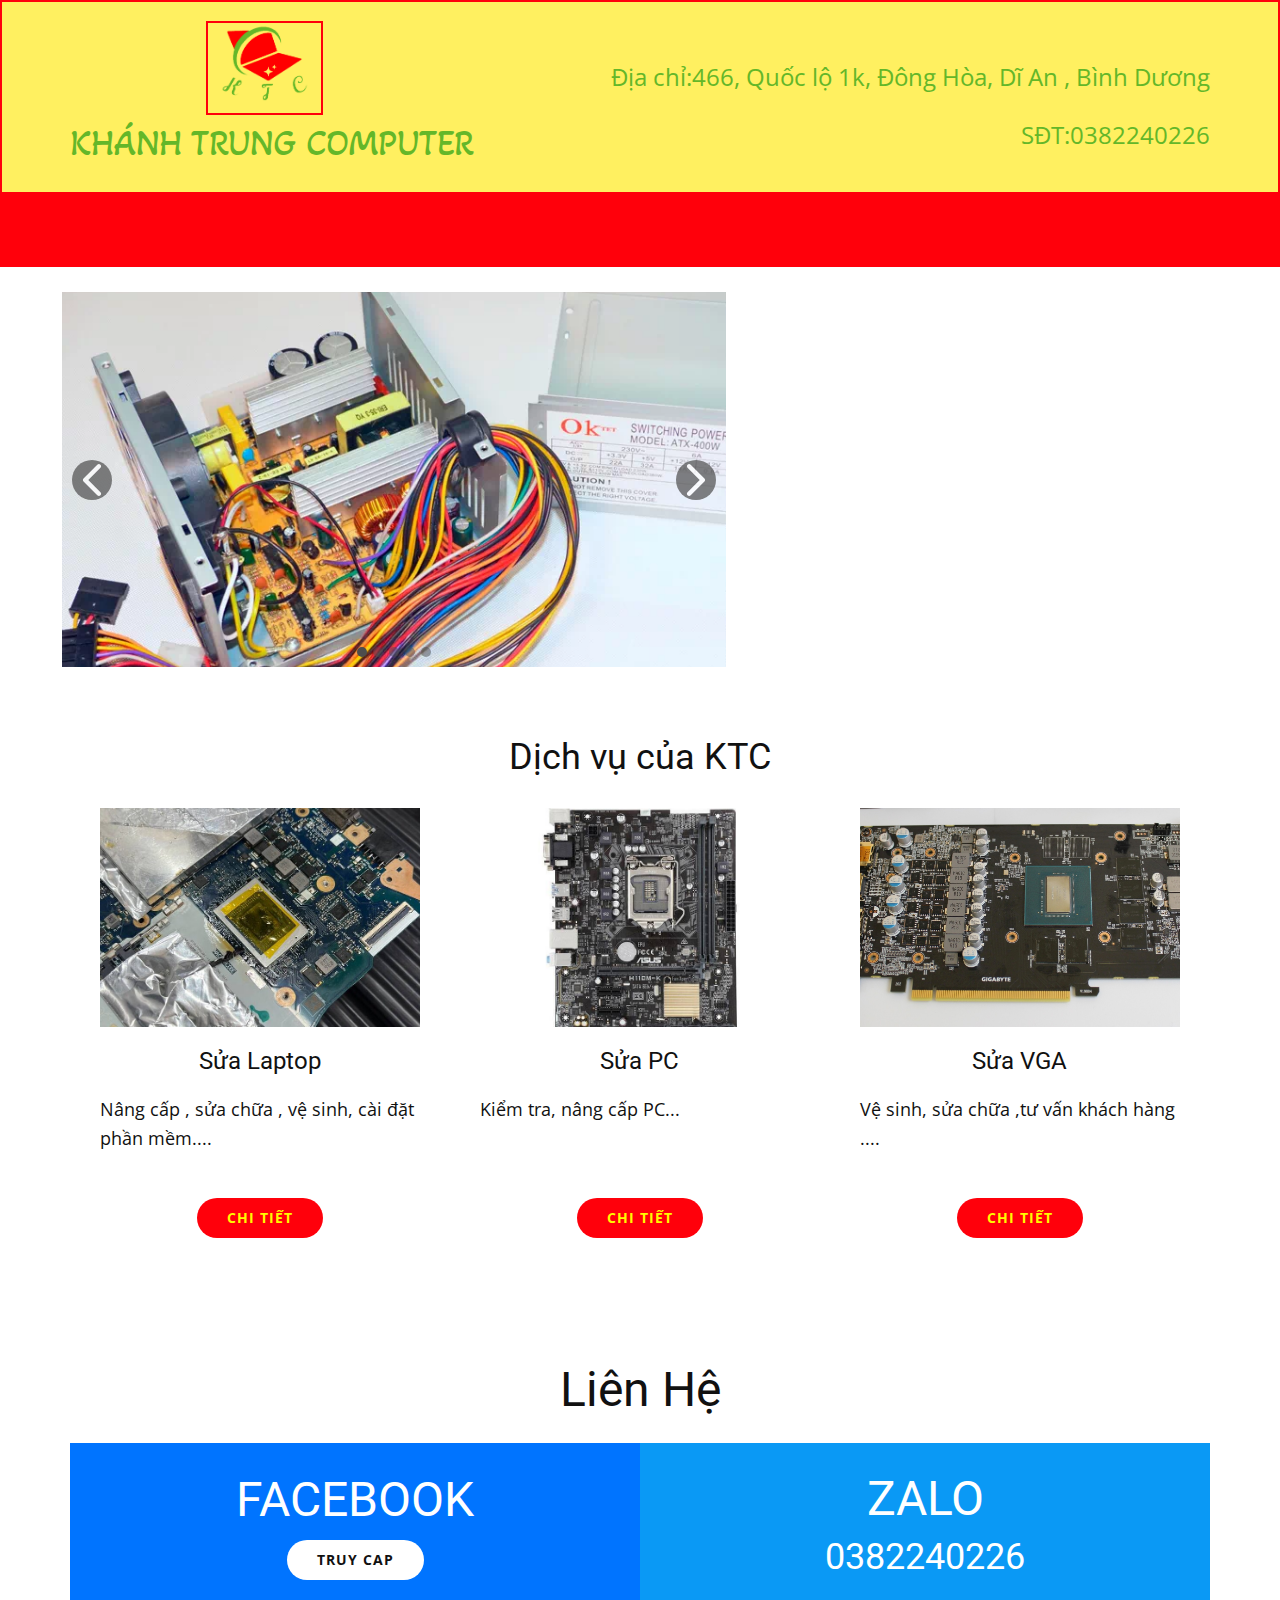
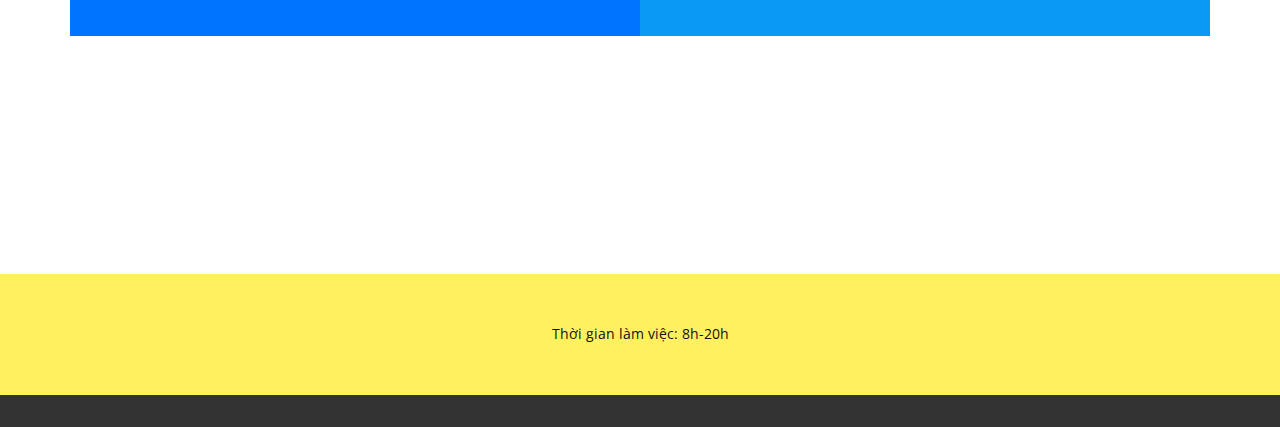
<file: index.html>
<!DOCTYPE html>
<html style="font-size: 16px;" lang="en"><head>
    <meta name="viewport" content="width=device-width, initial-scale=1.0">
    <meta charset="utf-8">
    <meta name="keywords" content="Liên Hệ​, HOTLINE, 0382240226​, FACEBOOK, ZALO">
    <meta name="description" content="">
    <title>Khánh Trung Computer</title>
    <link rel="stylesheet" href="nicepage.css" media="screen">
<link rel="stylesheet" href="Trangchu.css" media="screen">
    <script class="u-script" type="text/javascript" src="jquery.js" defer=""></script>
    <script class="u-script" type="text/javascript" src="nicepage.js" defer=""></script>
    <meta name="generator" content="Nicepage 7.14.0, nicepage.com">
    
    
    
    
    
    <link id="u-page-google-font" rel="stylesheet" href="https://fonts.googleapis.com/css2?display=swap&amp;family=Roboto:ital,wght@0,100;0,200;0,300;0,400;0,500;0,600;0,700;0,800;0,900;1,100;1,200;1,300;1,400;1,500;1,600;1,700;1,800;1,900&amp;family=Open+Sans:ital,wght@0,300;0,400;0,500;0,600;0,700;0,800;1,300;1,400;1,500;1,600;1,700;1,800&amp;family=Akaya+Kanadaka:wght@400">
    <script type="application/ld+json">{
		"@context": "http://schema.org",
		"@type": "Organization",
		"name": "",
		"logo": "images/logo.png"
}</script>
    <meta name="theme-color" content="#478ac9">
    <meta property="og:title" content="Khánh Trung Computer">
    <meta property="og:type" content="website">
  <meta data-intl-tel-input-cdn-path="intlTelInput/"></head>
  <body data-path-to-root="./" data-include-products="false" class="u-body u-clearfix u-xl-mode" data-lang="en"><header class=" u-border-no-bottom u-border-no-left u-border-no-right u-border-no-top u-clearfix u-header u-section-row-container" id="header" style="filter: none;" data-animation-name="" data-animation-duration="0" data-animation-delay="0" data-animation-direction=""><div class="u-section-rows">
        <div class="u-border-2 u-border-custom-color-1 u-clearfix u-color-var u-section-row u-section-row-1" data-animation-name="" data-animation-duration="0" data-animation-delay="0" data-animation-direction="">
          <div class="u-clearfix u-sheet u-valign-middle-lg u-valign-middle-md u-valign-middle-sm u-sheet-1">
            <a href="index.html" data-page-id="451403750" class="u-align-center-xs u-border-2 u-border-custom-color-1 u-image u-logo u-image-1" data-image-width="526" data-image-height="417">
              <img src="images/logo.png" class="u-logo-image u-logo-image-1" title="Trangchu">
            </a>
            <p class="u-align-center-xs u-text u-text-custom-color-5 u-text-default u-text-1">Địa chỉ:466, Quốc lộ 1k, Đông Hòa, Dĩ An , Bình Dương </p>
            <p class="u-align-center-xs u-custom-font u-text u-text-custom-color-5 u-text-default u-text-2">KHÁNH TRUNG COMPUTER</p>
            <p class="u-align-center-xs u-text u-text-custom-color-5 u-text-default u-text-3">SĐT:0382240226</p>
          </div>
          
          
          
          
          
        </div>
        <div class="u-clearfix u-custom-color-1 u-section-row u-section-row-2">
          <div class="u-clearfix u-sheet u-sheet-2"></div>
          
          
          
          
          
        </div>
      </div></header>
    <section class="u-clearfix u-section-1" id="block-2">
      <div class="u-clearfix u-sheet u-sheet-1">
        <div class="custom-expanded u-carousel u-gallery u-gallery-slider u-layout-carousel u-lightbox u-no-transition u-show-text-on-hover u-gallery-1" data-interval="5000" data-u-ride="carousel" id="carousel-f0a9">
          <ol class="u-absolute-hcenter u-carousel-indicators u-carousel-indicators-1">
            <li data-u-target="#carousel-f0a9" data-u-slide-to="0" class="u-active u-grey-70 u-shape-circle" style="width: 10px; height: 10px;"></li>
            <li data-u-target="#carousel-f0a9" data-u-slide-to="1" class="u-grey-70 u-shape-circle" style="width: 10px; height: 10px;"></li>
            <li data-u-target="#carousel-f0a9" data-u-slide-to="2" class="u-grey-70 u-shape-circle" style="width: 10px; height: 10px;"></li>
            <li data-u-target="#carousel-f0a9" data-u-slide-to="3" class="u-grey-70 u-shape-circle" style="width: 10px; height: 10px;"></li>
            <li data-u-target="#carousel-f0a9" data-u-slide-to="4" class="u-grey-70 u-shape-circle" style="width: 10px; height: 10px;"></li>
          </ol>
          <div class="u-carousel-inner u-gallery-inner u-gallery-inner-1" role="listbox">
            <div class="u-active u-carousel-item u-effect-fade u-gallery-item u-carousel-item-1">
              <div class="u-back-slide" data-image-width="705" data-image-height="478">
                <img class="u-back-image u-expanded" src="images/4.webp">
              </div>
              <div class="u-align-center u-over-slide u-shading u-valign-bottom u-over-slide-1">
                <h3 class="u-gallery-heading">Sample Title</h3>
                <p class="u-gallery-text">Sample Text</p>
              </div>
            </div>
            <div class="u-carousel-item u-effect-fade u-gallery-item u-carousel-item-2" data-image-width="1000" data-image-height="800">
              <div class="u-back-slide">
                <img class="u-back-image u-expanded" src="images/3.webp">
              </div>
              <div class="u-align-center u-over-slide u-shading u-valign-bottom u-over-slide-2"></div>
              <style data-mode="XL" data-visited="true"></style>
              <style data-mode="LG"></style>
              <style data-mode="MD"></style>
              <style data-mode="SM"></style>
              <style data-mode="XS"></style>
            </div>
            <div class="u-carousel-item u-effect-fade u-gallery-item u-carousel-item-3" data-image-width="705" data-image-height="529">
              <div class="u-back-slide">
                <img class="u-back-image u-expanded" src="images/5.webp">
              </div>
              <div class="u-align-center u-over-slide u-shading u-valign-bottom u-over-slide-3"></div>
              <style data-mode="XL"></style>
              <style data-mode="LG"></style>
              <style data-mode="MD"></style>
              <style data-mode="SM"></style>
              <style data-mode="XS"></style>
            </div>
            <div class="u-carousel-item u-effect-fade u-gallery-item u-carousel-item-4" data-image-width="1000" data-image-height="750">
              <div class="u-back-slide">
                <img class="u-back-image u-expanded" src="images/1.jpg">
              </div>
              <div class="u-align-center u-over-slide u-shading u-valign-bottom u-over-slide-4"></div>
              <style data-mode="XL"></style>
              <style data-mode="LG"></style>
              <style data-mode="MD"></style>
              <style data-mode="SM"></style>
              <style data-mode="XS"></style>
            </div>
            <div class="u-carousel-item u-effect-fade u-gallery-item u-carousel-item-5" data-image-width="1000" data-image-height="753">
              <div class="u-back-slide">
                <img class="u-back-image u-expanded" src="images/2.jpg">
              </div>
              <div class="u-align-center u-over-slide u-shading u-valign-bottom u-over-slide-5"></div>
              <style data-mode="XL"></style>
              <style data-mode="LG"></style>
              <style data-mode="MD"></style>
              <style data-mode="SM"></style>
              <style data-mode="XS"></style>
            </div>
          </div>
          <a class="u-absolute-vcenter u-carousel-control u-carousel-control-prev u-grey-70 u-icon-circle u-opacity u-opacity-70 u-spacing-10 u-text-white u-carousel-control-1" href="#carousel-f0a9" role="button" data-u-slide="prev"><span aria-hidden="true">
              <svg viewBox="0 0 451.847 451.847"><path d="M97.141,225.92c0-8.095,3.091-16.192,9.259-22.366L300.689,9.27c12.359-12.359,32.397-12.359,44.751,0
c12.354,12.354,12.354,32.388,0,44.748L173.525,225.92l171.903,171.909c12.354,12.354,12.354,32.391,0,44.744
c-12.354,12.365-32.386,12.365-44.745,0l-194.29-194.281C100.226,242.115,97.141,234.018,97.141,225.92z"></path></svg></span><span class="sr-only">
              <svg viewBox="0 0 451.847 451.847"><path d="M97.141,225.92c0-8.095,3.091-16.192,9.259-22.366L300.689,9.27c12.359-12.359,32.397-12.359,44.751,0
c12.354,12.354,12.354,32.388,0,44.748L173.525,225.92l171.903,171.909c12.354,12.354,12.354,32.391,0,44.744
c-12.354,12.365-32.386,12.365-44.745,0l-194.29-194.281C100.226,242.115,97.141,234.018,97.141,225.92z"></path></svg></span>
          </a>
          <a class="u-absolute-vcenter u-carousel-control u-carousel-control-next u-grey-70 u-icon-circle u-opacity u-opacity-70 u-spacing-10 u-text-white u-carousel-control-2" href="#carousel-f0a9" role="button" data-u-slide="next"><span aria-hidden="true">
              <svg viewBox="0 0 451.846 451.847"><path d="M345.441,248.292L151.154,442.573c-12.359,12.365-32.397,12.365-44.75,0c-12.354-12.354-12.354-32.391,0-44.744
L278.318,225.92L106.409,54.017c-12.354-12.359-12.354-32.394,0-44.748c12.354-12.359,32.391-12.359,44.75,0l194.287,194.284
c6.177,6.18,9.262,14.271,9.262,22.366C354.708,234.018,351.617,242.115,345.441,248.292z"></path></svg></span><span class="sr-only">
              <svg viewBox="0 0 451.846 451.847"><path d="M345.441,248.292L151.154,442.573c-12.359,12.365-32.397,12.365-44.75,0c-12.354-12.354-12.354-32.391,0-44.744
L278.318,225.92L106.409,54.017c-12.354-12.359-12.354-32.394,0-44.748c12.354-12.359,32.391-12.359,44.75,0l194.287,194.284
c6.177,6.18,9.262,14.271,9.262,22.366C354.708,234.018,351.617,242.115,345.441,248.292z"></path></svg></span>
          </a>
        </div>
        <div class="u-video u-video-contain u-video-1">
          <div class="embed-responsive embed-responsive-1">
            <iframe style="position: absolute;top: 0;left: 0;width: 100%;height: 100%;" class="embed-responsive-item" src="https://www.youtube.com/embed/iframe>?mute=1&amp;showinfo=0&amp;controls=0&amp;start=0" frameborder="0" allowfullscreen=""></iframe>
          </div>
        </div>
      </div>
    </section>
    <section class="u-clearfix u-container-align-center u-section-2" id="block-1">
      <div class="u-clearfix u-sheet u-valign-middle-lg u-valign-middle-md u-valign-middle-sm u-valign-middle-xs u-sheet-1">
        <h3 class="u-text u-text-default u-text-1">Dịch vụ của KTC</h3>
        <div class="u-expanded-width u-list u-list-1">
          <div class="u-repeater u-repeater-1">
            <div class="u-container-style u-list-item u-repeater-item">
              <div class="u-container-layout u-similar-container u-valign-top u-container-layout-1">
                <img alt="" class="u-expanded-width u-image u-image-default u-image-1" data-image-width="900" data-image-height="509" src="images/lap.jpg">
                <h4 class="u-align-center u-text u-text-default u-text-2">Sửa Laptop </h4>
                <p class="u-align-left u-text u-text-3">Nâng cấp , sửa chữa , vệ sinh, cài đặt phần mềm....</p>
                <a href="Laptop.html" data-page-id="124322338" class="u-border-none u-btn u-btn-round u-button-style u-custom-color-1 u-hover-palette-1-light-1 u-radius u-text-custom-color-6 u-btn-1" title="Laptop">Chi Tiết </a>
              </div>
            </div>
            <div class="u-container-style u-list-item u-repeater-item">
              <div class="u-container-layout u-similar-container u-valign-top u-container-layout-2">
                <img alt="" class="u-expanded-width u-image u-image-default u-image-2" data-image-width="700" data-image-height="700" src="images/pc.jpg">
                <h4 class="u-align-center u-text u-text-default u-text-4">Sửa PC</h4>
                <p class="u-align-left u-text u-text-5">Kiểm tra, nâng cấp PC...&nbsp; &nbsp; &nbsp; &nbsp; &nbsp; &nbsp; &nbsp; &nbsp; &nbsp; &nbsp; &nbsp; &nbsp; &nbsp; &nbsp;</p>
                <a href="PC.html" data-page-id="722319364" class="u-border-none u-btn u-btn-round u-button-style u-custom-color-1 u-hover-palette-1-light-1 u-radius u-text-custom-color-6 u-btn-2" title="PC">Chi Tiết </a>
              </div>
            </div>
            <div class="u-container-style u-list-item u-repeater-item">
              <div class="u-container-layout u-similar-container u-valign-top u-container-layout-3">
                <img alt="" class="u-expanded-width u-image u-image-default u-image-3" data-image-width="1800" data-image-height="873" src="images/vga.jpg">
                <h4 class="u-align-center u-text u-text-default u-text-6">Sửa VGA</h4>
                <p class="u-align-left u-text u-text-7">Vệ sinh, sửa chữa ,tư vấn khách hàng ....</p>
                <a href="PC.html" data-page-id="722319364" class="u-border-none u-btn u-btn-round u-button-style u-custom-color-1 u-hover-palette-1-light-1 u-radius u-text-custom-color-6 u-btn-3" title="Vga"> Chi Tiết </a>
              </div>
            </div>
          </div>
        </div>
      </div>
    </section>
    <section class="u-clearfix u-section-3" id="block-3">
      <div class="u-clearfix u-sheet u-sheet-1">
        <h2 class="u-align-center u-text u-text-1">Liên Hệ </h2>
        <div class="data-layout-selected u-clearfix u-expanded-width u-layout-wrap u-layout-wrap-1">
          <div class="u-gutter-0 u-layout">
            <div class="u-layout-row">
              <div class="u-container-style u-custom-color-4 u-layout-cell u-shape-rectangle u-size-30 u-layout-cell-1">
                <div class="u-container-layout u-valign-top-lg u-valign-top-md u-valign-top-sm u-valign-top-xs u-container-layout-1">
                  <h2 class="u-align-center u-text u-text-default u-text-2">FACEBOOK</h2>
                  <a href="https://www.facebook.com/profile.php?id=61582904541632" class="u-align-center u-border-none u-btn u-btn-round u-button-style u-hover-palette-1-light-1 u-radius u-white u-btn-1">Truy caP </a>
                </div>
              </div>
              <div class="u-container-style u-custom-color-3 u-layout-cell u-shading u-size-30 u-layout-cell-2">
                <div class="u-container-layout u-valign-top u-container-layout-2">
                  <h2 class="u-align-center u-text u-text-default u-text-3">ZALO</h2>
                  <h3 class="u-align-center u-text u-text-default u-text-4">0382240226</h3>
                </div>
              </div>
            </div>
          </div>
        </div>
      </div>
    </section>
    
    
    
    <footer class="u-align-center u-clearfix u-color-var u-container-align-center u-footer u-footer" id="footer"><div class="u-clearfix u-sheet u-sheet-1">
        <p class="u-small-text u-text u-text-variant u-text-1">Thời gian làm việc: 8h-20h</p>
      </div></footer>
    <section class="u-backlink u-clearfix u-grey-80"></section>
  
</body></html>
</file>
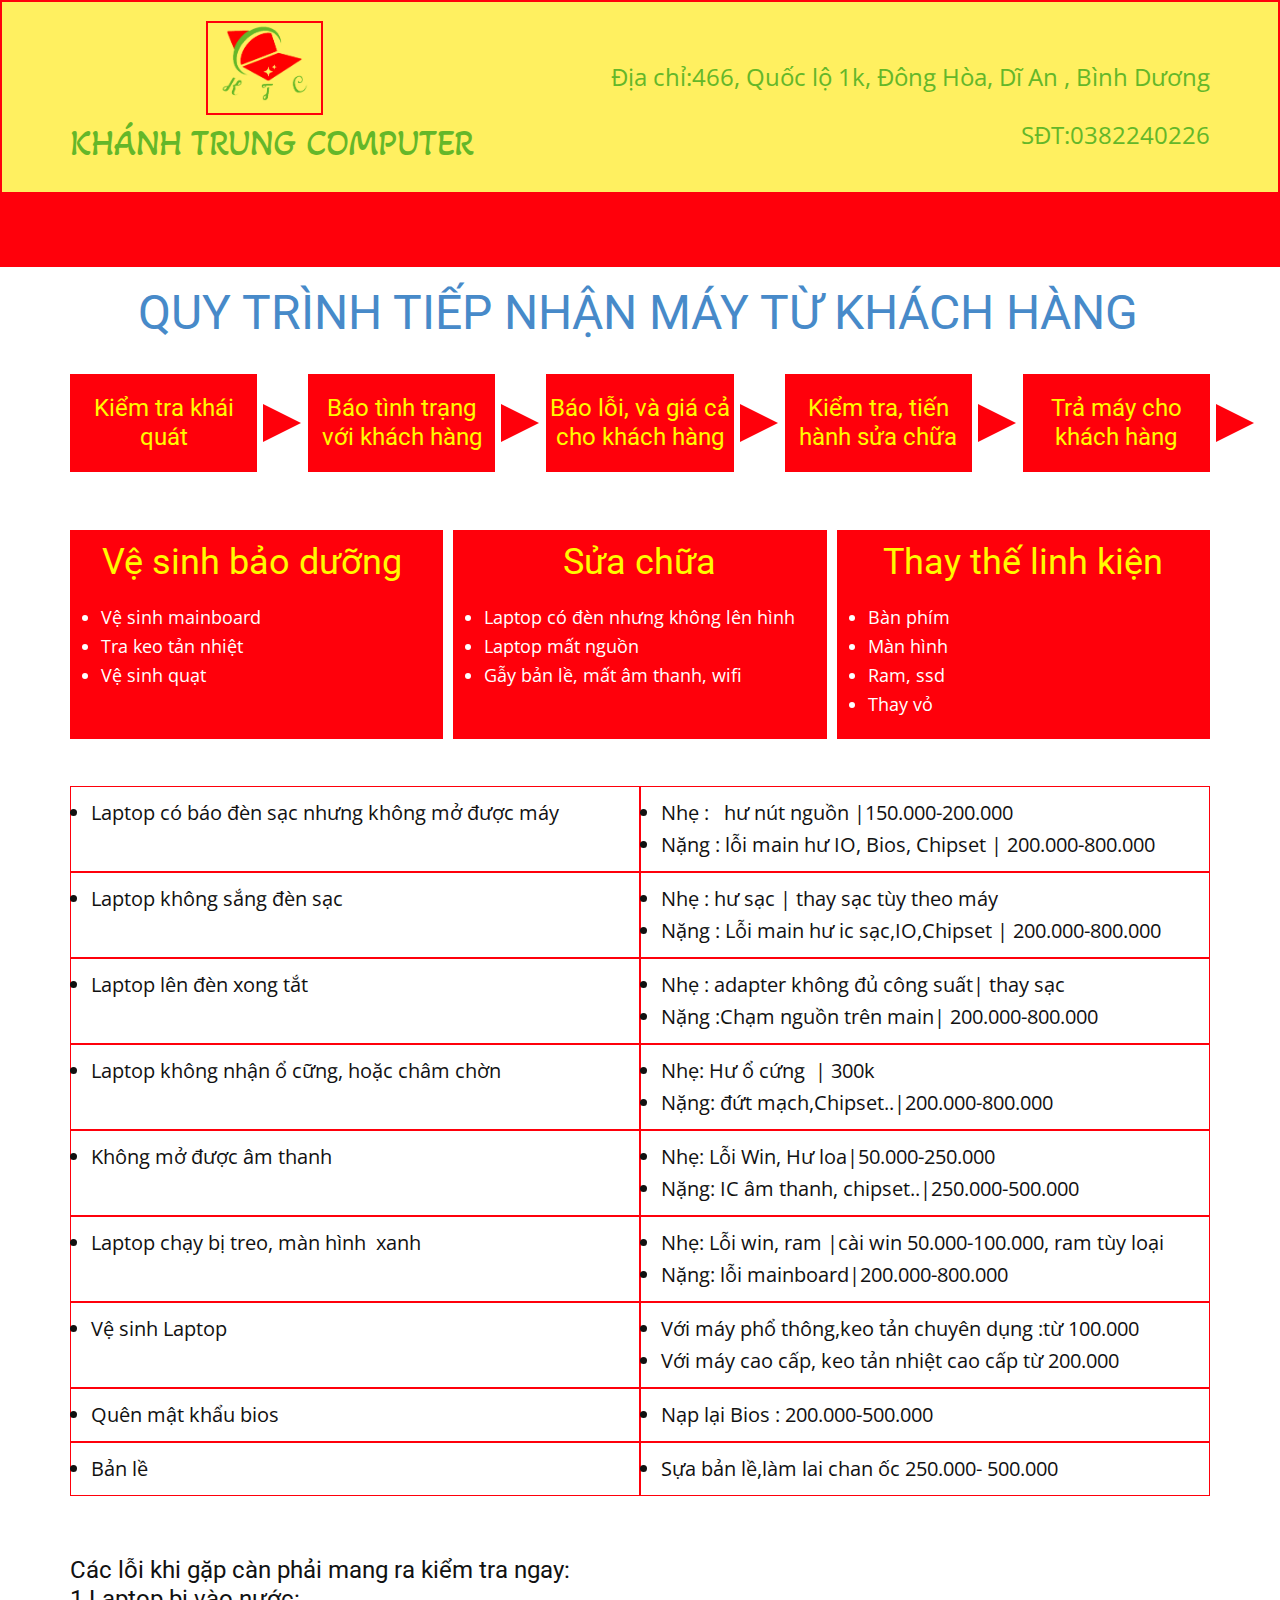
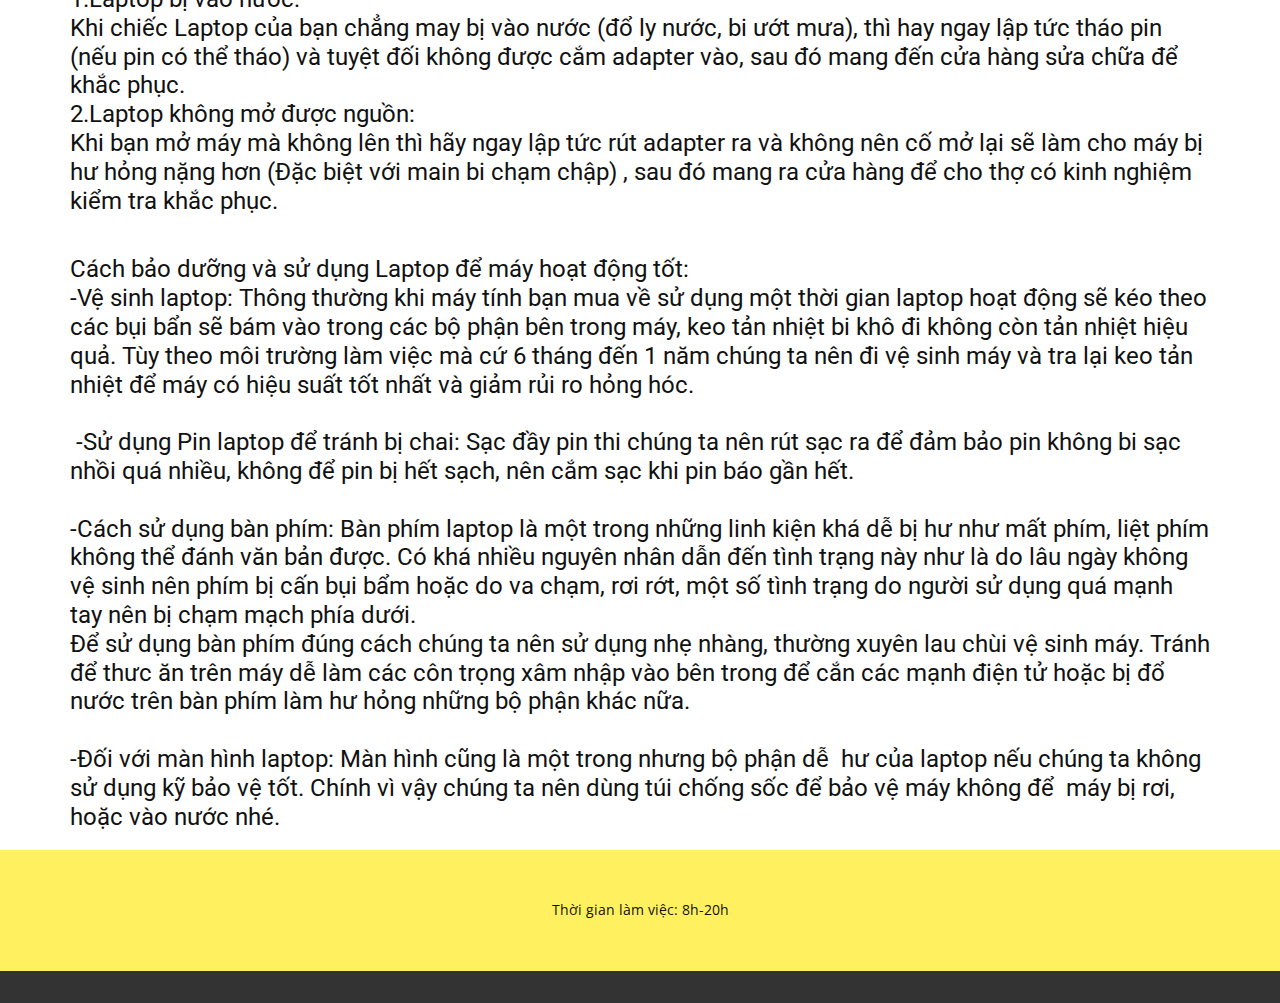
<file: Laptop.html>
<!DOCTYPE html>
<html style="font-size: 16px;" lang="en"><head>
    <meta name="viewport" content="width=device-width, initial-scale=1.0">
    <meta charset="utf-8">
    <meta name="keywords" content="QUY TRÌNH TIẾP NHẬN MÁY TỪ KHÁCH HÀNG">
    <meta name="description" content="">
    <title>Laptop</title>
    <link rel="stylesheet" href="nicepage.css" media="screen">
<link rel="stylesheet" href="Laptop.css" media="screen">
    <script class="u-script" type="text/javascript" src="jquery.js" defer=""></script>
    <script class="u-script" type="text/javascript" src="nicepage.js" defer=""></script>
    <meta name="generator" content="Nicepage 7.14.0, nicepage.com">
    
    
    
    
    
    
    
    <link id="u-page-google-font" rel="stylesheet" href="https://fonts.googleapis.com/css2?display=swap&amp;family=Roboto:ital,wght@0,100;0,200;0,300;0,400;0,500;0,600;0,700;0,800;0,900;1,100;1,200;1,300;1,400;1,500;1,600;1,700;1,800;1,900&amp;family=Open+Sans:ital,wght@0,300;0,400;0,500;0,600;0,700;0,800;1,300;1,400;1,500;1,600;1,700;1,800&amp;family=Akaya+Kanadaka:wght@400">
    <script type="application/ld+json">{
		"@context": "http://schema.org",
		"@type": "Organization",
		"name": "",
		"logo": "images/logo.png"
}</script>
    <meta name="theme-color" content="#478ac9">
    <meta property="og:title" content="Laptop">
    <meta property="og:type" content="website">
  <meta data-intl-tel-input-cdn-path="intlTelInput/"></head>
  <body data-path-to-root="./" data-include-products="false" class="u-body u-clearfix u-xl-mode" data-lang="en"><header class=" u-border-no-bottom u-border-no-left u-border-no-right u-border-no-top u-clearfix u-header u-section-row-container" id="header" style="filter: none;" data-animation-name="" data-animation-duration="0" data-animation-delay="0" data-animation-direction=""><div class="u-section-rows">
        <div class="u-border-2 u-border-custom-color-1 u-clearfix u-color-var u-section-row u-section-row-1" data-animation-name="" data-animation-duration="0" data-animation-delay="0" data-animation-direction="">
          <div class="u-clearfix u-sheet u-valign-middle-lg u-valign-middle-md u-valign-middle-sm u-sheet-1">
            <a href="Trangchu.html" data-page-id="451403750" class="u-align-center-xs u-border-2 u-border-custom-color-1 u-image u-logo u-image-1" data-image-width="526" data-image-height="417">
              <img src="images/logo.png" class="u-logo-image u-logo-image-1" title="Trangchu">
            </a>
            <p class="u-align-center-xs u-text u-text-custom-color-5 u-text-default u-text-1">Địa chỉ:466, Quốc lộ 1k, Đông Hòa, Dĩ An , Bình Dương </p>
            <p class="u-align-center-xs u-custom-font u-text u-text-custom-color-5 u-text-default u-text-2">KHÁNH TRUNG COMPUTER</p>
            <p class="u-align-center-xs u-text u-text-custom-color-5 u-text-default u-text-3">SĐT:0382240226</p>
          </div>
          
          
          
          
          
        </div>
        <div class="u-clearfix u-custom-color-1 u-section-row u-section-row-2">
          <div class="u-clearfix u-sheet u-sheet-2"></div>
          
          
          
          
          
        </div>
      </div></header>
    <section class="u-clearfix u-section-1" id="block-4">
      <div class="u-clearfix u-sheet u-sheet-1">
        <h2 class="u-align-center u-text u-text-default u-text-palette-1-base u-text-1">QUY TRÌNH TIẾP NHẬN MÁY TỪ KHÁCH HÀNG</h2>
        <div class="u-expanded-width u-list u-list-1">
          <div class="u-repeater u-repeater-1">
            <div class="u-align-center u-border-2 u-border-custom-color-1 u-container-align-center u-container-style u-custom-color-1 u-list-item u-repeater-item">
              <div class="u-container-layout u-similar-container u-container-layout-1">
                <h4 class="u-text u-text-custom-color-6 u-text-2">Kiểm tra khái quát </h4>
                <div class="u-shape u-shape-svg u-text-custom-color-1 u-shape-1">
                  <svg class="u-svg-link" preserveAspectRatio="none" viewBox="0 0 140 160" style=""><use xlink:href="#svg-16f9"></use></svg>
                  <svg class="u-svg-content" viewBox="0 0 140 160" x="0px" y="0px" id="svg-16f9"><g><polygon points="0,0 140,80 0,160 	"></polygon>
</g></svg>
                </div>
              </div>
            </div>
            <div class="u-align-center u-border-2 u-border-custom-color-1 u-container-align-center u-container-style u-custom-color-1 u-list-item u-repeater-item">
              <div class="u-container-layout u-similar-container u-container-layout-2">
                <h4 class="u-text u-text-custom-color-6 u-text-3"> Báo tình trạng với khách hàng</h4>
                <div class="u-shape u-shape-svg u-text-custom-color-1 u-shape-2">
                  <svg class="u-svg-link" preserveAspectRatio="none" viewBox="0 0 140 160" style=""><use xlink:href="#svg-16f9"></use></svg>
                  <svg class="u-svg-content" viewBox="0 0 140 160" x="0px" y="0px" id="svg-16f9"><g><polygon points="0,0 140,80 0,160 	"></polygon>
</g></svg>
                </div>
              </div>
            </div>
            <div class="u-align-center u-border-2 u-border-custom-color-1 u-container-align-center u-container-style u-custom-color-1 u-list-item u-repeater-item">
              <div class="u-container-layout u-similar-container u-container-layout-3">
                <h4 class="u-text u-text-custom-color-6 u-text-4"> Báo lỗi, và giá cả cho khách hàng</h4>
                <div class="u-shape u-shape-svg u-text-custom-color-1 u-shape-3">
                  <svg class="u-svg-link" preserveAspectRatio="none" viewBox="0 0 140 160" style=""><use xlink:href="#svg-16f9"></use></svg>
                  <svg class="u-svg-content" viewBox="0 0 140 160" x="0px" y="0px" id="svg-16f9"><g><polygon points="0,0 140,80 0,160 	"></polygon>
</g></svg>
                </div>
              </div>
            </div>
            <div class="u-align-center u-border-2 u-border-custom-color-1 u-container-align-center u-container-style u-custom-color-1 u-list-item u-repeater-item">
              <div class="u-container-layout u-similar-container u-container-layout-4">
                <h4 class="u-text u-text-custom-color-6 u-text-5">Kiểm tra,&nbsp;tiến hành sửa chữa </h4>
                <div class="u-shape u-shape-svg u-text-custom-color-1 u-shape-4">
                  <svg class="u-svg-link" preserveAspectRatio="none" viewBox="0 0 140 160" style=""><use xlink:href="#svg-16f9"></use></svg>
                  <svg class="u-svg-content" viewBox="0 0 140 160" x="0px" y="0px" id="svg-16f9"><g><polygon points="0,0 140,80 0,160 	"></polygon>
</g></svg>
                </div>
              </div>
            </div>
            <div class="u-align-center u-border-2 u-border-custom-color-1 u-container-align-center u-container-style u-custom-color-1 u-list-item u-repeater-item">
              <div class="u-container-layout u-similar-container u-container-layout-5">
                <h4 class="u-text u-text-custom-color-6 u-text-6"> Trả máy cho khách hàng </h4>
                <div class="u-shape u-shape-svg u-text-custom-color-1 u-shape-5">
                  <svg class="u-svg-link" preserveAspectRatio="none" viewBox="0 0 140 160" style=""><use xlink:href="#svg-16f9"></use></svg>
                  <svg class="u-svg-content" viewBox="0 0 140 160" x="0px" y="0px" id="svg-16f9"><g><polygon points="0,0 140,80 0,160 	"></polygon>
</g></svg>
                </div>
              </div>
            </div>
          </div>
        </div>
      </div>
    </section>
    <section class="u-clearfix u-section-2" id="block-2">
      <div class="u-clearfix u-sheet u-valign-middle-lg u-valign-middle-md u-valign-middle-sm u-valign-middle-xl u-sheet-1">
        <div class="u-expanded-width u-list u-list-1">
          <div class="u-repeater u-repeater-1">
            <div class="u-border-1 u-border-custom-color-1 u-container-style u-custom-color-1 u-list-item u-repeater-item">
              <div class="u-container-layout u-similar-container u-valign-top-lg u-valign-top-md u-valign-top-sm u-valign-top-xs u-container-layout-1">
                <h3 class="u-align-center u-text u-text-custom-color-6 u-text-default u-text-1">Vệ sinh bảo dưỡng&nbsp;</h3>
                <ul class="u-align-left u-text u-text-default u-text-2">
                  <li>Vệ sinh mainboard</li>
                  <li>Tra keo tản nhiệt</li>
                  <li>Vệ sinh quạt</li>
                </ul>
              </div>
            </div>
            <div class="u-border-1 u-border-custom-color-1 u-container-style u-custom-color-1 u-list-item u-repeater-item">
              <div class="u-container-layout u-similar-container u-valign-top-lg u-valign-top-md u-valign-top-sm u-valign-top-xs u-container-layout-2">
                <h3 class="u-align-center u-text u-text-custom-color-6 u-text-default u-text-3">Sửa chữa</h3>
                <ul class="u-align-left u-text u-text-default u-text-4">
                  <li>Laptop có đèn nhưng không lên hình</li>
                  <li>Laptop mất nguồn</li>
                  <li>Gẫy bản lề, mất âm thanh, wifi</li>
                </ul>
              </div>
            </div>
            <div class="u-border-1 u-border-custom-color-1 u-container-style u-custom-color-1 u-list-item u-repeater-item">
              <div class="u-container-layout u-similar-container u-valign-top-lg u-valign-top-md u-valign-top-sm u-valign-top-xs u-container-layout-3">
                <h3 class="u-align-center u-text u-text-custom-color-6 u-text-default u-text-5">Thay thế linh kiện</h3>
                <ul class="u-align-left u-text u-text-default u-text-6">
                  <li>Bàn phím</li>
                  <li>Màn hình</li>
                  <li>Ram, ssd</li>
                  <li>Thay vỏ</li>
                </ul>
              </div>
            </div>
          </div>
        </div>
      </div>
    </section>
    <section class="u-clearfix u-section-3" id="block-3">
      <div class="u-clearfix u-sheet u-sheet-1">
        <div class="u-expanded-width u-layout-grid u-list u-list-1">
          <div class="u-repeater u-repeater-1">
            <div class="u-border-1 u-border-custom-color-1 u-container-style u-list-item u-repeater-item u-shape-rectangle">
              <div class="u-container-layout u-similar-container u-valign-top-lg u-valign-top-md u-valign-top-sm u-valign-top-xl u-container-layout-1">
                <ul class="u-text u-text-default-lg u-text-default-md u-text-default-sm u-text-default-xl u-text-1">
                  <li>Laptop có báo đèn sạc nhưng không mở được máy </li>
                </ul>
              </div>
            </div>
            <div class="u-border-1 u-border-custom-color-1 u-container-style u-list-item u-repeater-item u-shape-rectangle">
              <div class="u-container-layout u-similar-container u-valign-top-lg u-valign-top-md u-valign-top-sm u-valign-top-xl u-container-layout-2">
                <ul class="u-text u-text-default-lg u-text-default-md u-text-default-sm u-text-default-xl u-text-2">
                  <li>Nhẹ :&nbsp; &nbsp;hư nút nguồn |150.000-200.000</li>
                  <li>Nặng : lỗi main hư IO, Bios, Chipset | 200.000-800.000</li>
                </ul>
              </div>
            </div>
            <div class="u-border-1 u-border-custom-color-1 u-container-style u-list-item u-repeater-item u-shape-rectangle">
              <div class="u-container-layout u-similar-container u-valign-top-lg u-valign-top-md u-valign-top-sm u-valign-top-xl u-container-layout-3">
                <ul class="u-text u-text-default-lg u-text-default-md u-text-default-sm u-text-default-xl u-text-3">
                  <li>Laptop không sắng đèn sạc</li>
                </ul>
              </div>
            </div>
            <div class="u-border-1 u-border-custom-color-1 u-container-style u-list-item u-repeater-item u-shape-rectangle">
              <div class="u-container-layout u-similar-container u-valign-top-lg u-valign-top-md u-valign-top-sm u-valign-top-xl u-container-layout-4">
                <ul class="u-text u-text-default-lg u-text-default-md u-text-default-sm u-text-default-xl u-text-4">
                  <li>Nhẹ : hư sạc | thay sạc tùy theo máy</li>
                  <li>Nặng : Lỗi main hư ic sạc,IO,Chipset | 200.000-800.000</li>
                </ul>
              </div>
            </div>
            <div class="u-border-1 u-border-custom-color-1 u-container-style u-list-item u-repeater-item u-shape-rectangle">
              <div class="u-container-layout u-similar-container u-valign-top-lg u-valign-top-md u-valign-top-sm u-valign-top-xl u-container-layout-5">
                <ul class="u-text u-text-default-lg u-text-default-md u-text-default-sm u-text-default-xl u-text-5">
                  <li>Laptop lên đèn xong tắt</li>
                </ul>
              </div>
            </div>
            <div class="u-border-1 u-border-custom-color-1 u-container-style u-list-item u-repeater-item u-shape-rectangle">
              <div class="u-container-layout u-similar-container u-valign-top-lg u-valign-top-md u-valign-top-sm u-valign-top-xl u-container-layout-6">
                <ul class="u-text u-text-default-lg u-text-default-md u-text-default-sm u-text-default-xl u-text-6">
                  <li>Nhẹ : adapter không đủ công suất| thay sạc</li>
                  <li>Nặng :Chạm nguồn trên main| 200.000-800.000</li>
                </ul>
              </div>
            </div>
            <div class="u-border-1 u-border-custom-color-1 u-container-style u-list-item u-repeater-item u-shape-rectangle">
              <div class="u-container-layout u-similar-container u-valign-top-lg u-valign-top-md u-valign-top-sm u-valign-top-xl u-container-layout-7">
                <ul class="u-text u-text-default-lg u-text-default-md u-text-default-sm u-text-default-xl u-text-7">
                  <li>Laptop không nhận ổ cững, hoặc châm chờn</li>
                </ul>
              </div>
            </div>
            <div class="u-border-1 u-border-custom-color-1 u-container-style u-list-item u-repeater-item u-shape-rectangle">
              <div class="u-container-layout u-similar-container u-valign-top-lg u-valign-top-md u-valign-top-sm u-valign-top-xl u-container-layout-8">
                <ul class="u-text u-text-default-lg u-text-default-md u-text-default-sm u-text-default-xl u-text-8">
                  <li>Nhẹ: Hư ổ cứng&nbsp; | 300k</li>
                  <li>Nặng: đứt mạch,Chipset..|200.000-800.000</li>
                </ul>
              </div>
            </div>
            <div class="u-border-1 u-border-custom-color-1 u-container-style u-list-item u-repeater-item u-shape-rectangle">
              <div class="u-container-layout u-similar-container u-valign-top-lg u-valign-top-md u-valign-top-sm u-valign-top-xl u-container-layout-9">
                <ul class="u-text u-text-default-lg u-text-default-md u-text-default-sm u-text-default-xl u-text-9">
                  <li>Không mở được âm thanh</li>
                </ul>
              </div>
            </div>
            <div class="u-border-1 u-border-custom-color-1 u-container-style u-list-item u-repeater-item u-shape-rectangle">
              <div class="u-container-layout u-similar-container u-valign-top-lg u-valign-top-md u-valign-top-sm u-valign-top-xl u-container-layout-10">
                <ul class="u-text u-text-default-lg u-text-default-md u-text-default-sm u-text-default-xl u-text-10">
                  <li>Nhẹ: Lỗi Win, Hư loa|50.000-250.000</li>
                  <li>Nặng: IC âm thanh, chipset..|250.000-500.000</li>
                </ul>
              </div>
            </div>
            <div class="u-border-1 u-border-custom-color-1 u-container-style u-list-item u-repeater-item u-shape-rectangle">
              <div class="u-container-layout u-similar-container u-valign-top-lg u-valign-top-md u-valign-top-sm u-valign-top-xl u-container-layout-11">
                <ul class="u-text u-text-default-lg u-text-default-md u-text-default-sm u-text-default-xl u-text-11">
                  <li>Laptop chạy bị treo, màn hình&nbsp; xanh</li>
                </ul>
              </div>
            </div>
            <div class="u-border-1 u-border-custom-color-1 u-container-style u-list-item u-repeater-item u-shape-rectangle">
              <div class="u-container-layout u-similar-container u-valign-top-lg u-valign-top-md u-valign-top-sm u-valign-top-xl u-container-layout-12">
                <ul class="u-text u-text-default-lg u-text-default-md u-text-default-sm u-text-default-xl u-text-12">
                  <li>Nhẹ: Lỗi win, ram |cài win 50.000-100.000, ram tùy loại</li>
                  <li>Nặng: lỗi mainboard|200.000-800.000</li>
                </ul>
              </div>
            </div>
            <div class="u-border-1 u-border-custom-color-1 u-container-style u-list-item u-repeater-item u-shape-rectangle">
              <div class="u-container-layout u-similar-container u-valign-top-lg u-valign-top-md u-valign-top-sm u-valign-top-xl u-container-layout-13">
                <ul class="u-text u-text-default-lg u-text-default-md u-text-default-sm u-text-default-xl u-text-13">
                  <li>Vệ sinh Laptop</li>
                </ul>
              </div>
            </div>
            <div class="u-border-1 u-border-custom-color-1 u-container-style u-list-item u-repeater-item u-shape-rectangle">
              <div class="u-container-layout u-similar-container u-valign-top-lg u-valign-top-md u-valign-top-sm u-valign-top-xl u-container-layout-14">
                <ul class="u-text u-text-default-lg u-text-default-md u-text-default-sm u-text-default-xl u-text-14">
                  <li>Với máy phổ thông,keo tản chuyên dụng :từ 100.000</li>
                  <li>Với máy cao cấp, keo tản nhiệt cao cấp từ 200.000</li>
                </ul>
              </div>
            </div>
            <div class="u-border-1 u-border-custom-color-1 u-container-style u-list-item u-repeater-item u-shape-rectangle">
              <div class="u-container-layout u-similar-container u-valign-top-lg u-valign-top-md u-valign-top-sm u-valign-top-xl u-container-layout-15">
                <ul class="u-text u-text-default-lg u-text-default-md u-text-default-sm u-text-default-xl u-text-15">
                  <li>Quên mật khẩu bios&nbsp;</li>
                </ul>
              </div>
            </div>
            <div class="u-border-1 u-border-custom-color-1 u-container-style u-list-item u-repeater-item u-shape-rectangle">
              <div class="u-container-layout u-similar-container u-valign-top-lg u-valign-top-md u-valign-top-sm u-valign-top-xl u-container-layout-16">
                <ul class="u-text u-text-default-lg u-text-default-md u-text-default-sm u-text-default-xl u-text-16">
                  <li>Nạp lại Bios : 200.000-500.000</li>
                </ul>
              </div>
            </div>
            <div class="u-border-1 u-border-custom-color-1 u-container-style u-list-item u-repeater-item u-shape-rectangle">
              <div class="u-container-layout u-similar-container u-valign-top-lg u-valign-top-md u-valign-top-sm u-valign-top-xl u-container-layout-17">
                <ul class="u-text u-text-default-lg u-text-default-md u-text-default-sm u-text-default-xl u-text-17">
                  <li>Bản lề</li>
                </ul>
              </div>
            </div>
            <div class="u-border-1 u-border-custom-color-1 u-container-style u-list-item u-repeater-item u-shape-rectangle">
              <div class="u-container-layout u-similar-container u-valign-top-lg u-valign-top-md u-valign-top-sm u-valign-top-xl u-container-layout-18">
                <ul class="u-text u-text-default-lg u-text-default-md u-text-default-sm u-text-default-xl u-text-18">
                  <li>Sựa bản lề,làm lai chan ốc 250.000- 500.000</li>
                </ul>
              </div>
            </div>
          </div>
        </div>
      </div>
    </section>
    <section class="u-clearfix u-section-4" id="block-6">
      <div class="u-clearfix u-sheet u-valign-middle u-sheet-1">
        <h4 class="u-text u-text-1">Các lỗi khi gặp càn phải mang ra kiểm tra ngay:<br>1.Laptop bị vào nước:<br>Khi chiếc Laptop của bạn chẳng may bị vào nước (đổ ly nước, bi ướt mưa), thì hay ngay lập tức tháo pin (nếu pin có thể tháo) và tuyệt đối không được cắm adapter vào, sau đó mang đến cửa hàng sửa chữa để khắc phục.<br>2.Laptop không mở được nguồn:<br>Khi bạn mở máy mà không lên thì hãy ngay lập tức rút adapter ra và không nên cố mở lại sẽ làm cho máy bị hư hỏng nặng hơn (Đặc biệt với main bi chạm chập) , sau đó mang ra cửa hàng để cho thợ có kinh nghiệm kiểm tra khắc phục.
        </h4>
      </div>
    </section>
    <section class="u-clearfix u-section-5" id="block-5">
      <div class="u-clearfix u-sheet u-valign-middle u-sheet-1">
        <h4 class="u-align-left u-text u-text-1"> Cách bảo dưỡng và sử dụng Laptop để máy hoạt động tốt:<br>-Vệ sinh laptop:&nbsp;Thông thường khi máy tính bạn mua về sử dụng một thời gian laptop hoạt động sẽ kéo theo các bụi bẩn sẽ bám vào trong các bộ phận bên trong máy, keo tản nhiệt bi khô đi không còn tản nhiệt hiệu quả. Tùy theo môi trường làm việc mà cứ 6 tháng đến 1 năm chúng ta nên đi vệ sinh máy và tra lại keo tản nhiệt để máy có hiệu suất tốt nhất và giảm rủi ro hỏng hóc.<br>
          <br>&nbsp;-Sử dụng Pin laptop để tránh bị chai: Sạc đầy pin thi chúng ta nên rút sạc ra để đảm bảo pin không bi sạc nhồi quá nhiều, không để pin bị hết sạch, nên cắm sạc khi pin báo gần hết.<br>
          <br>-Cách sử dụng bàn phím:&nbsp;Bàn phím laptop là một trong những linh kiện khá dễ bị hư như mất phím, liệt phím không thể đánh văn bản được. Có khá nhiều nguyên nhân dẫn đến tình trạng này như là do lâu ngày không vệ sinh nên phím bị cấn bụi bẩm hoặc do va chạm, rơi rớt, một số tình trạng do người sử dụng quá mạnh tay nên bị chạm mạch phía dưới.<br>Để sử dụng bàn phím đúng cách chúng ta nên sử dụng nhẹ nhàng, thường xuyên lau chùi vệ sinh máy. Tránh để thưc ăn trên máy dễ làm các côn trọng xâm nhập vào bên trong để cắn các mạnh điện tử hoặc bị đổ nước trên bàn phím làm hư hỏng những bộ phận khác nữa.<br>
          <br>-Đối với màn hình laptop:&nbsp;Màn hình cũng là một trong nhưng bộ phận dễ&nbsp; hư của laptop nếu chúng ta không sử dụng kỹ bảo vệ tốt. Chính vì vậy chúng ta nên dùng túi chống sốc để bảo vệ máy không để&nbsp; máy bị rơi, hoặc vào nước nhé.<br>
        </h4>
      </div>
    </section>
    
    
    
    <footer class="u-align-center u-clearfix u-color-var u-container-align-center u-footer u-footer" id="footer"><div class="u-clearfix u-sheet u-sheet-1">
        <p class="u-small-text u-text u-text-variant u-text-1">Thời gian làm việc: 8h-20h</p>
      </div></footer>
    <section class="u-backlink u-clearfix u-grey-80"></section>
  
</body></html>
</file>
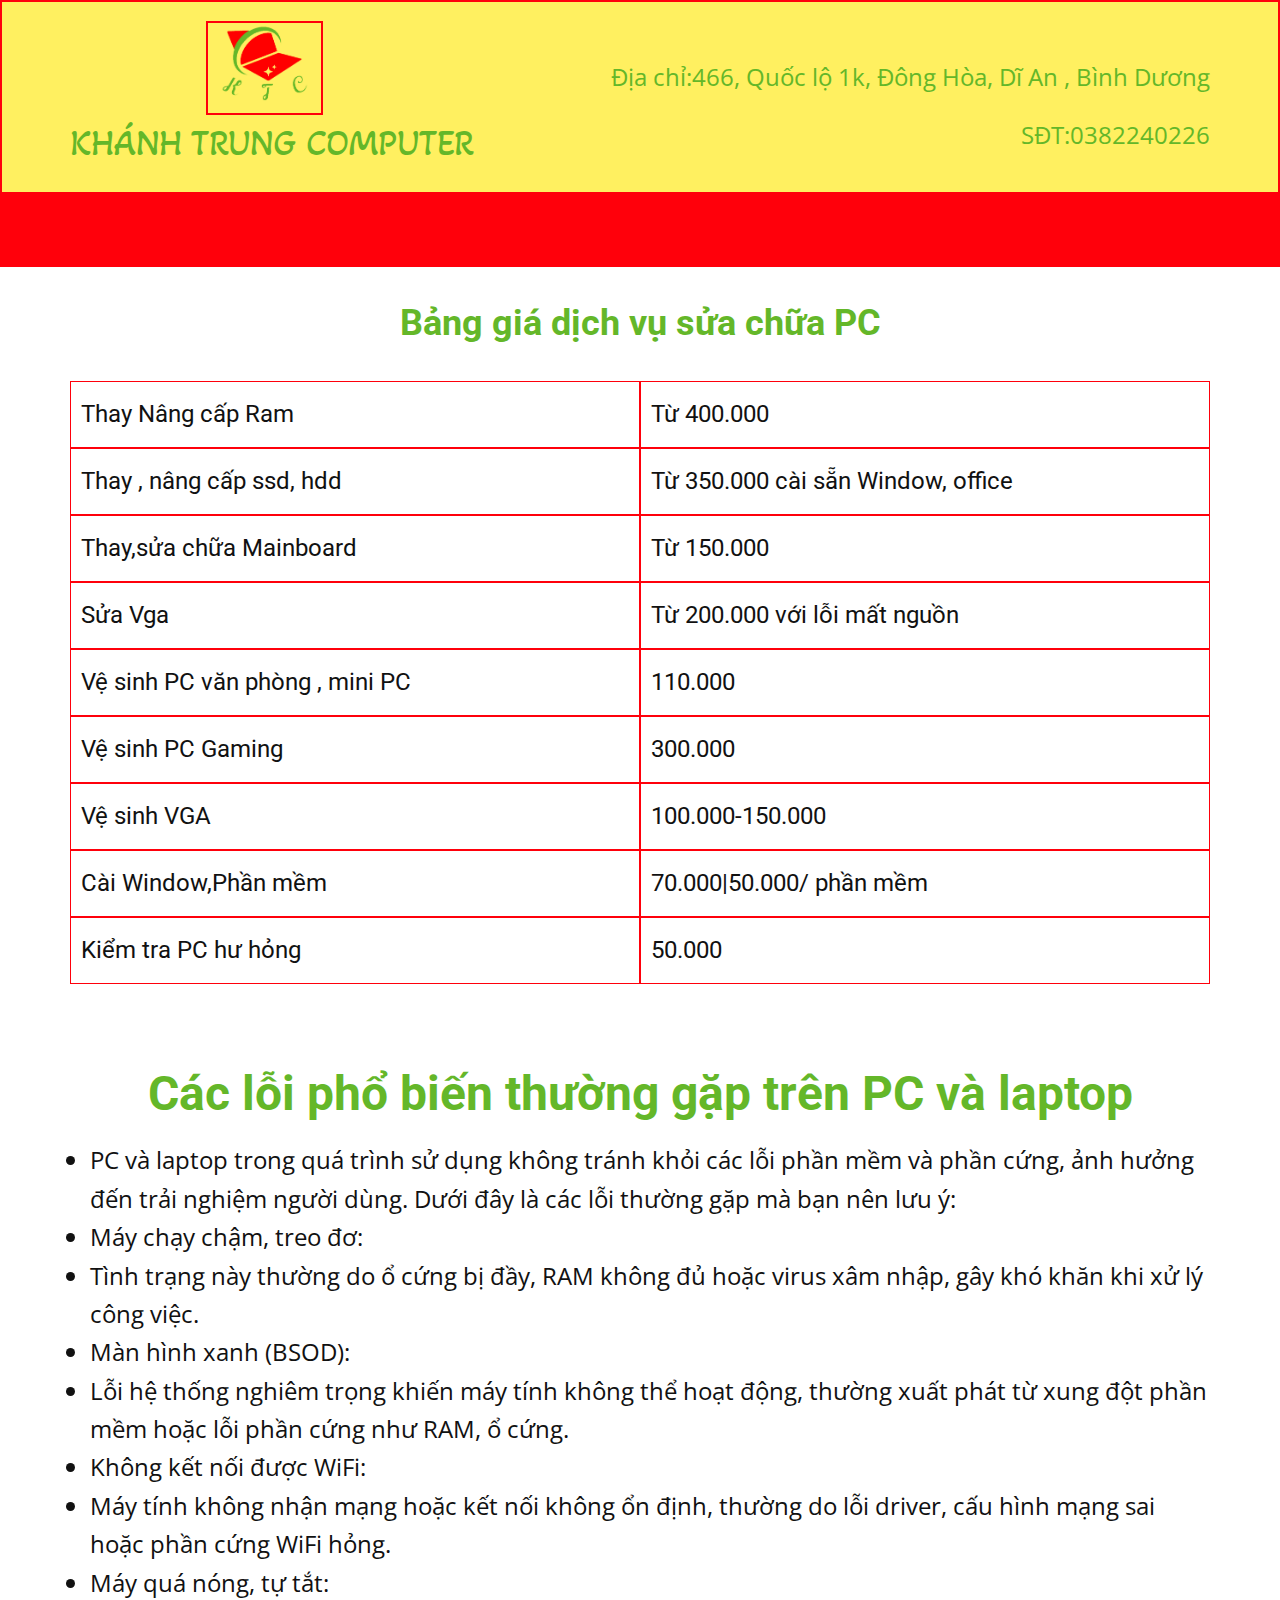
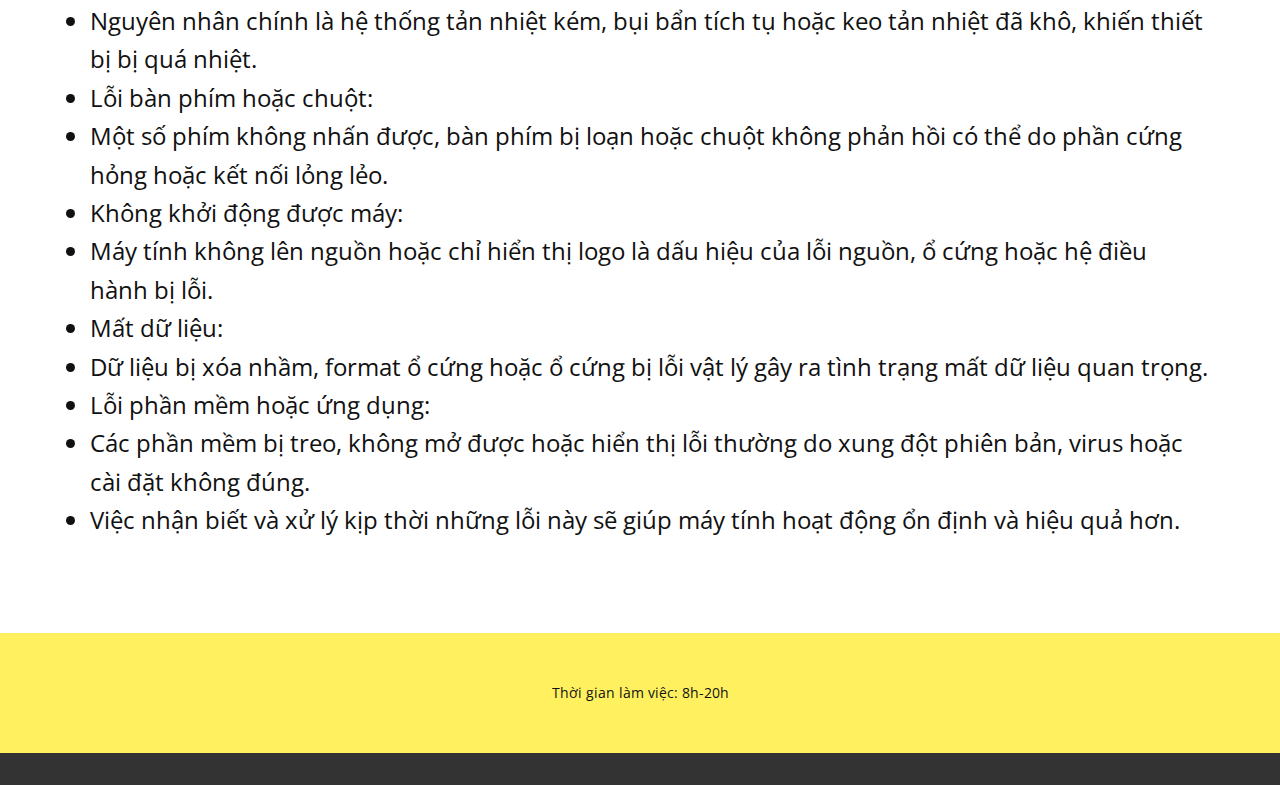
<file: PC.html>
<!DOCTYPE html>
<html style="font-size: 16px;" lang="en"><head>
    <meta name="viewport" content="width=device-width, initial-scale=1.0">
    <meta charset="utf-8">
    <meta name="keywords" content="​​Các lỗi phổ biến thường gặp trên PC và laptop">
    <meta name="description" content="">
    <title>PC</title>
    <link rel="stylesheet" href="nicepage.css" media="screen">
<link rel="stylesheet" href="PC.css" media="screen">
    <script class="u-script" type="text/javascript" src="jquery.js" defer=""></script>
    <script class="u-script" type="text/javascript" src="nicepage.js" defer=""></script>
    <meta name="generator" content="Nicepage 7.14.0, nicepage.com">
    
    
    
    
    <link id="u-page-google-font" rel="stylesheet" href="https://fonts.googleapis.com/css2?display=swap&amp;family=Roboto:ital,wght@0,100;0,200;0,300;0,400;0,500;0,600;0,700;0,800;0,900;1,100;1,200;1,300;1,400;1,500;1,600;1,700;1,800;1,900&amp;family=Open+Sans:ital,wght@0,300;0,400;0,500;0,600;0,700;0,800;1,300;1,400;1,500;1,600;1,700;1,800&amp;family=Akaya+Kanadaka:wght@400">
    <script type="application/ld+json">{
		"@context": "http://schema.org",
		"@type": "Organization",
		"name": "",
		"logo": "images/logo.png"
}</script>
    <meta name="theme-color" content="#478ac9">
    <meta property="og:title" content="PC">
    <meta property="og:type" content="website">
  <meta data-intl-tel-input-cdn-path="intlTelInput/"></head>
  <body data-path-to-root="./" data-include-products="false" class="u-body u-clearfix u-xl-mode" data-lang="en"><header class=" u-border-no-bottom u-border-no-left u-border-no-right u-border-no-top u-clearfix u-header u-section-row-container" id="header" style="filter: none;" data-animation-name="" data-animation-duration="0" data-animation-delay="0" data-animation-direction=""><div class="u-section-rows">
        <div class="u-border-2 u-border-custom-color-1 u-clearfix u-color-var u-section-row u-section-row-1" data-animation-name="" data-animation-duration="0" data-animation-delay="0" data-animation-direction="">
          <div class="u-clearfix u-sheet u-valign-middle-lg u-valign-middle-md u-valign-middle-sm u-sheet-1">
            <a href="Trangchu.html" data-page-id="451403750" class="u-align-center-xs u-border-2 u-border-custom-color-1 u-image u-logo u-image-1" data-image-width="526" data-image-height="417">
              <img src="images/logo.png" class="u-logo-image u-logo-image-1" title="Trangchu">
            </a>
            <p class="u-align-center-xs u-text u-text-custom-color-5 u-text-default u-text-1">Địa chỉ:466, Quốc lộ 1k, Đông Hòa, Dĩ An , Bình Dương </p>
            <p class="u-align-center-xs u-custom-font u-text u-text-custom-color-5 u-text-default u-text-2">KHÁNH TRUNG COMPUTER</p>
            <p class="u-align-center-xs u-text u-text-custom-color-5 u-text-default u-text-3">SĐT:0382240226</p>
          </div>
          
          
          
          
          
        </div>
        <div class="u-clearfix u-custom-color-1 u-section-row u-section-row-2">
          <div class="u-clearfix u-sheet u-sheet-2"></div>
          
          
          
          
          
        </div>
      </div></header>
    <section class="u-clearfix u-section-1" id="block-1">
      <div class="u-clearfix u-sheet u-sheet-1">
        <h3 class="u-align-center u-text u-text-custom-color-5 u-text-default u-text-1">Bảng giá dịch vụ sửa chữa PC</h3>
        <div class="u-expanded-width u-list u-list-1">
          <div class="u-repeater u-repeater-1">
            <div class="u-border-1 u-border-custom-color-1 u-container-style u-list-item u-repeater-item">
              <div class="u-container-layout u-similar-container u-valign-middle u-container-layout-1">
                <h4 class="u-text u-text-default u-text-2">Thay Nâng cấp Ram</h4>
              </div>
            </div>
            <div class="u-border-1 u-border-custom-color-1 u-container-style u-list-item u-repeater-item">
              <div class="u-container-layout u-similar-container u-valign-middle u-container-layout-2">
                <h4 class="u-text u-text-default u-text-3">Từ 400.000</h4>
              </div>
            </div>
            <div class="u-border-1 u-border-custom-color-1 u-container-style u-list-item u-repeater-item">
              <div class="u-container-layout u-similar-container u-valign-middle u-container-layout-3">
                <h4 class="u-text u-text-default u-text-4">Thay , nâng cấp ssd, hdd</h4>
              </div>
            </div>
            <div class="u-border-1 u-border-custom-color-1 u-container-style u-list-item u-repeater-item">
              <div class="u-container-layout u-similar-container u-valign-middle u-container-layout-4">
                <h4 class="u-text u-text-default u-text-5">Từ 350.000 cài sẵn Window, office</h4>
              </div>
            </div>
            <div class="u-border-1 u-border-custom-color-1 u-container-style u-list-item u-repeater-item">
              <div class="u-container-layout u-similar-container u-valign-middle u-container-layout-5">
                <h4 class="u-text u-text-default u-text-6">Thay,sửa chữa Mainboard</h4>
              </div>
            </div>
            <div class="u-border-1 u-border-custom-color-1 u-container-style u-list-item u-repeater-item">
              <div class="u-container-layout u-similar-container u-valign-middle u-container-layout-6">
                <h4 class="u-text u-text-default u-text-7">Từ 150.000</h4>
              </div>
            </div>
            <div class="u-border-1 u-border-custom-color-1 u-container-style u-list-item u-repeater-item">
              <div class="u-container-layout u-similar-container u-valign-middle u-container-layout-7">
                <h4 class="u-text u-text-default u-text-8">Sửa Vga</h4>
              </div>
            </div>
            <div class="u-border-1 u-border-custom-color-1 u-container-style u-list-item u-repeater-item">
              <div class="u-container-layout u-similar-container u-valign-middle u-container-layout-8">
                <h4 class="u-text u-text-default u-text-9">Từ 200.000 với lỗi mất nguồn</h4>
              </div>
            </div>
            <div class="u-border-1 u-border-custom-color-1 u-container-style u-list-item u-repeater-item">
              <div class="u-container-layout u-similar-container u-valign-middle u-container-layout-9">
                <h4 class="u-text u-text-default u-text-10">Vệ sinh PC văn phòng , mini PC</h4>
              </div>
            </div>
            <div class="u-border-1 u-border-custom-color-1 u-container-style u-list-item u-repeater-item">
              <div class="u-container-layout u-similar-container u-valign-middle u-container-layout-10">
                <h4 class="u-text u-text-default u-text-11">110.000</h4>
              </div>
            </div>
            <div class="u-border-1 u-border-custom-color-1 u-container-style u-list-item u-repeater-item">
              <div class="u-container-layout u-similar-container u-valign-middle u-container-layout-11">
                <h4 class="u-text u-text-default u-text-12">Vệ sinh PC Gaming</h4>
              </div>
            </div>
            <div class="u-border-1 u-border-custom-color-1 u-container-style u-list-item u-repeater-item">
              <div class="u-container-layout u-similar-container u-valign-middle u-container-layout-12">
                <h4 class="u-text u-text-default u-text-13">300.000</h4>
              </div>
            </div>
            <div class="u-border-1 u-border-custom-color-1 u-container-style u-list-item u-repeater-item">
              <div class="u-container-layout u-similar-container u-valign-middle u-container-layout-13">
                <h4 class="u-text u-text-default u-text-14">Vệ sinh VGA</h4>
              </div>
            </div>
            <div class="u-border-1 u-border-custom-color-1 u-container-style u-list-item u-repeater-item">
              <div class="u-container-layout u-similar-container u-valign-middle u-container-layout-14">
                <h4 class="u-text u-text-default u-text-15">100.000-150.000</h4>
              </div>
            </div>
            <div class="u-border-1 u-border-custom-color-1 u-container-style u-list-item u-repeater-item">
              <div class="u-container-layout u-similar-container u-valign-middle u-container-layout-15">
                <h4 class="u-text u-text-default u-text-16">Cài Window,Phần mềm</h4>
              </div>
            </div>
            <div class="u-border-1 u-border-custom-color-1 u-container-style u-list-item u-repeater-item">
              <div class="u-container-layout u-similar-container u-valign-middle u-container-layout-16">
                <h4 class="u-text u-text-default u-text-17">70.000|50.000/ phần mềm</h4>
              </div>
            </div>
            <div class="u-border-1 u-border-custom-color-1 u-container-style u-list-item u-repeater-item">
              <div class="u-container-layout u-similar-container u-valign-middle u-container-layout-17">
                <h4 class="u-text u-text-default u-text-18">Kiểm tra PC hư hỏng</h4>
              </div>
            </div>
            <div class="u-border-1 u-border-custom-color-1 u-container-style u-list-item u-repeater-item">
              <div class="u-container-layout u-similar-container u-valign-middle u-container-layout-18">
                <h4 class="u-text u-text-default u-text-19">50.000</h4>
              </div>
            </div>
          </div>
        </div>
      </div>
    </section>
    <section class="u-clearfix u-section-2" id="block-2">
      <div class="u-clearfix u-sheet u-sheet-1">
        <h2 class="u-align-center u-text u-text-custom-color-5 u-text-1"> Các lỗi phổ biến thường gặp trên PC và laptop</h2>
        <ul class="u-text u-text-default u-text-2">
          <li><span style="font-size: 1.5rem; background-color: #ffffff; color: #111111; font-family: 'Open Sans',sans-serif;">PC và laptop trong quá trình sử dụng không tránh khỏi các lỗi phần mềm và phần cứng, ảnh hưởng đến trải nghiệm người dùng. Dưới đây là các lỗi thường gặp mà bạn nên lưu ý:</span>
            <br>
          </li>
          <li>Máy chạy chậm, treo đơ:</li>
          <li>Tình trạng này thường do ổ cứng bị đầy, RAM không đủ hoặc virus xâm nhập, gây khó khăn khi xử lý công việc.</li>
          <li>Màn hình xanh (BSOD):</li>
          <li>Lỗi hệ thống nghiêm trọng khiến máy tính không thể hoạt động, thường xuất phát từ xung đột phần mềm hoặc lỗi phần cứng như RAM, ổ cứng.</li>
          <li>Không kết nối được WiFi:</li>
          <li>Máy tính không nhận mạng hoặc kết nối không ổn định, thường do lỗi driver, cấu hình mạng sai hoặc phần cứng WiFi hỏng.</li>
          <li>Máy quá nóng, tự tắt:</li>
          <li>Nguyên nhân chính là hệ thống tản nhiệt kém, bụi bẩn tích tụ hoặc keo tản nhiệt đã khô, khiến thiết bị bị quá nhiệt.</li>
          <li>Lỗi bàn phím hoặc chuột:</li>
          <li>Một số phím không nhấn được, bàn phím bị loạn hoặc chuột không phản hồi có thể do phần cứng hỏng hoặc kết nối lỏng lẻo.</li>
          <li>Không khởi động được máy:</li>
          <li>Máy tính không lên nguồn hoặc chỉ hiển thị logo là dấu hiệu của lỗi nguồn, ổ cứng hoặc hệ điều hành bị lỗi.</li>
          <li>Mất dữ liệu:</li>
          <li>Dữ liệu bị xóa nhầm, format ổ cứng hoặc ổ cứng bị lỗi vật lý gây ra tình trạng mất dữ liệu quan trọng.</li>
          <li>Lỗi phần mềm hoặc ứng dụng:</li>
          <li>Các phần mềm bị treo, không mở được hoặc hiển thị lỗi thường do xung đột phiên bản, virus hoặc cài đặt không đúng.</li>
          <li>Việc nhận biết và xử lý kịp thời những lỗi này sẽ giúp máy tính hoạt động ổn định và hiệu quả hơn.</li>
        </ul>
      </div>
    </section>
    
    
    
    <footer class="u-align-center u-clearfix u-color-var u-container-align-center u-footer u-footer" id="footer"><div class="u-clearfix u-sheet u-sheet-1">
        <p class="u-small-text u-text u-text-variant u-text-1">Thời gian làm việc: 8h-20h</p>
      </div></footer>
    <section class="u-backlink u-clearfix u-grey-80"></section>
  
</body></html>
</file>
